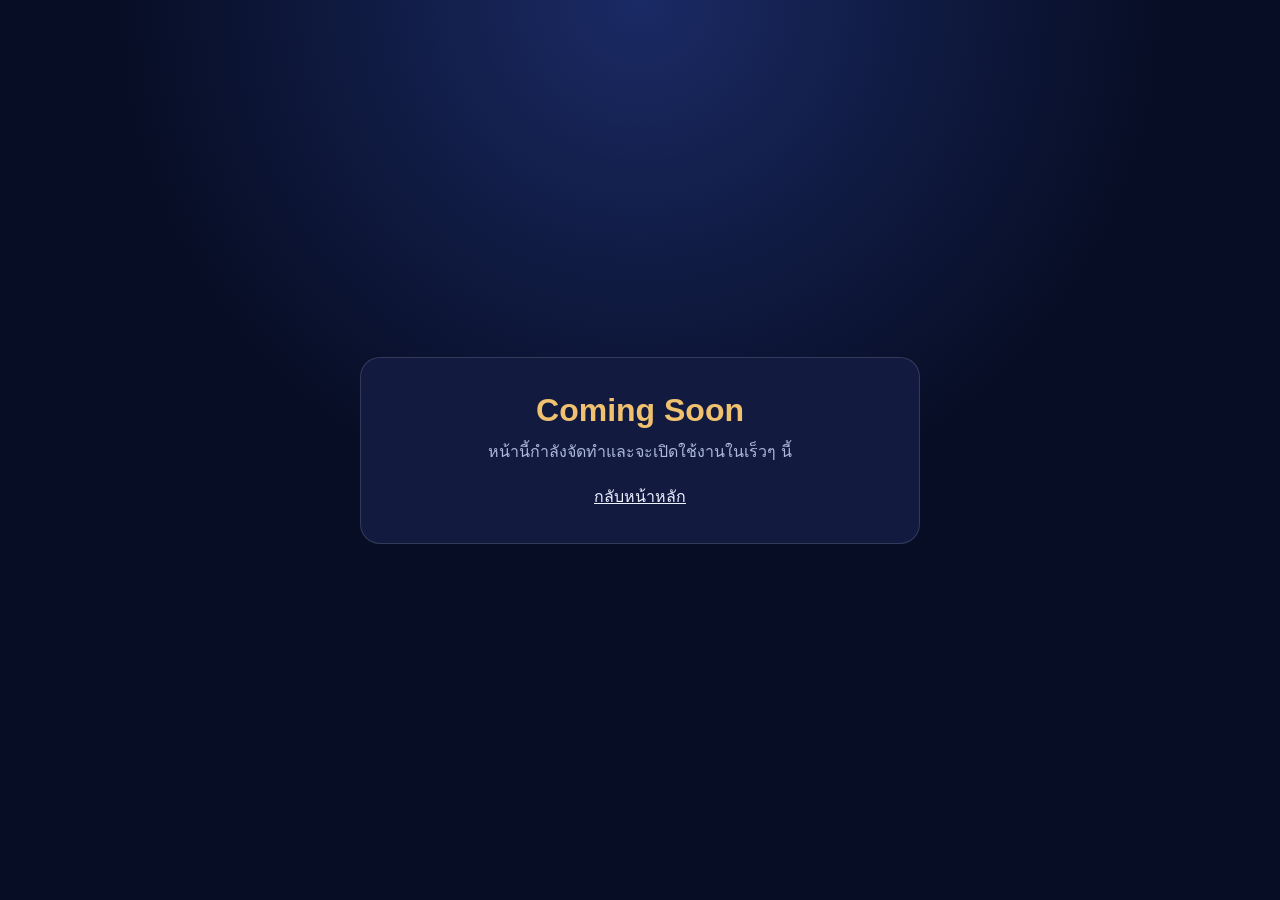
<file: coming-soon.html>
<!DOCTYPE html>
<html lang="th">
  <head>
    <meta charset="UTF-8" />
    <meta name="viewport" content="width=device-width, initial-scale=1.0" />
    <title>Coming Soon</title>
    <style>
      :root {
        --bg: #070d24;
        --card: #121a3f;
        --text: #edf1ff;
        --muted: #aeb8de;
        --gold: #f0c270;
      }

      * {
        box-sizing: border-box;
      }

      body {
        margin: 0;
        min-height: 100vh;
        display: grid;
        place-items: center;
        font-family: "Prompt", sans-serif;
        background: radial-gradient(circle at top, #1a2a64 0%, var(--bg) 48%);
        color: var(--text);
      }

      .card {
        width: min(560px, 92%);
        padding: 34px 24px;
        border-radius: 20px;
        border: 1px solid rgba(255, 255, 255, 0.14);
        background: var(--card);
        text-align: center;
      }

      h1 {
        margin: 0 0 10px;
        color: var(--gold);
      }

      p {
        margin: 0;
        color: var(--muted);
      }

      a {
        margin-top: 20px;
        display: inline-block;
        color: var(--text);
      }
    </style>
  </head>
  <body>
    <main class="card">
      <h1>Coming Soon</h1>
      <p>หน้านี้กำลังจัดทำและจะเปิดใช้งานในเร็วๆ นี้</p>
      <a href="index.html">กลับหน้าหลัก</a>
    </main>
  </body>
</html>
</file>
